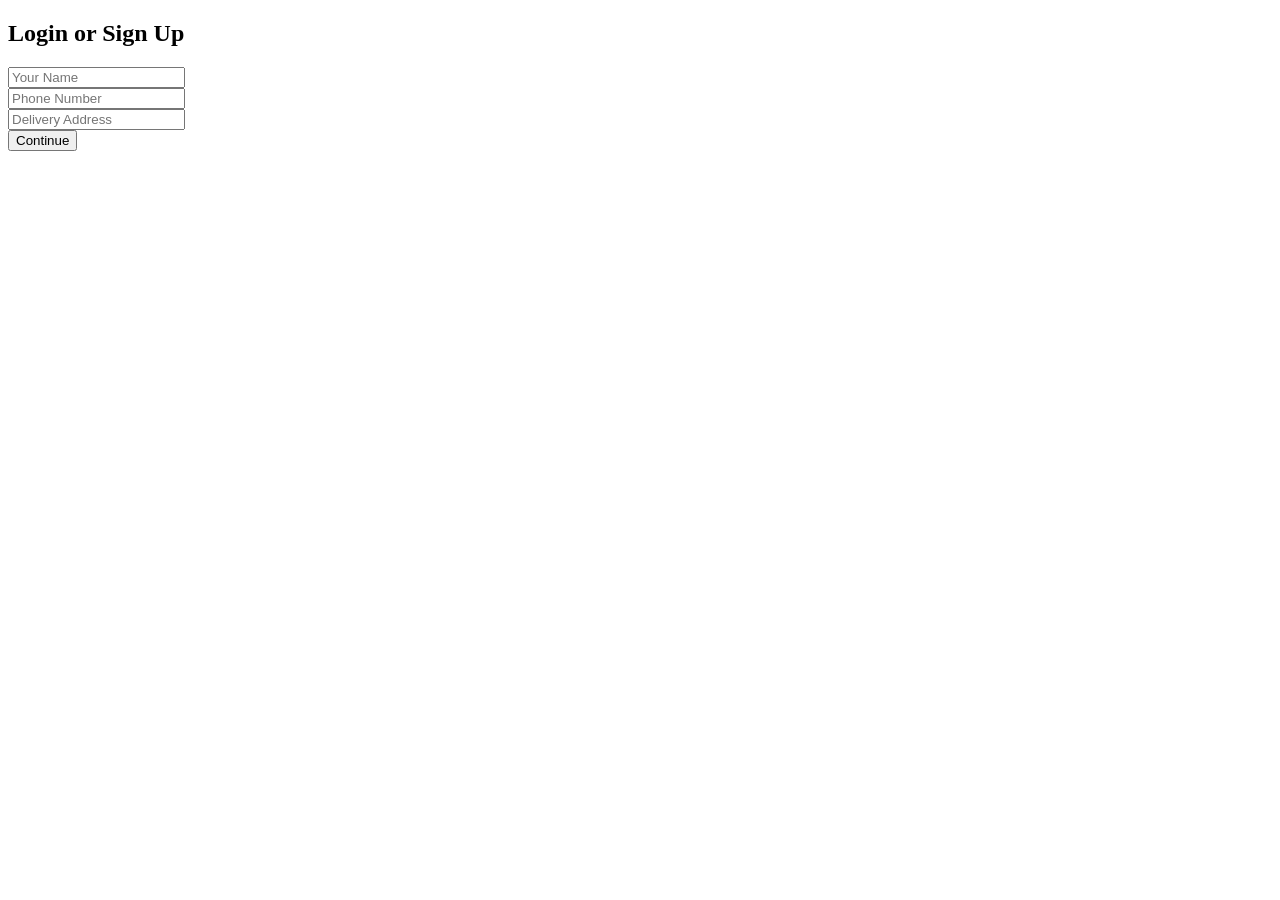
<file: login.html>
<!DOCTYPE html>
<html lang="en">
<head>
  <meta charset="UTF-8">
  <title>Login - Luxury Jewels</title>
</head>
<body>
  <h2>Login or Sign Up</h2>
  <form onsubmit="loginUser(event)">
    <input type="text" id="name" placeholder="Your Name" required><br>
    <input type="text" id="phone" placeholder="Phone Number" required><br>
    <input type="text" id="address" placeholder="Delivery Address" required><br>
    <button type="submit">Continue</button>
  </form>

  <script>
    function loginUser(e) {
      e.preventDefault();
      const user = {
        name: document.getElementById('name').value,
        phone: document.getElementById('phone').value,
        address: document.getElementById('address').value,
      };
      localStorage.setItem('user', JSON.stringify(user));
      window.location.href = 'order.html';
    }
  </script>
</body>
</html>
</file>
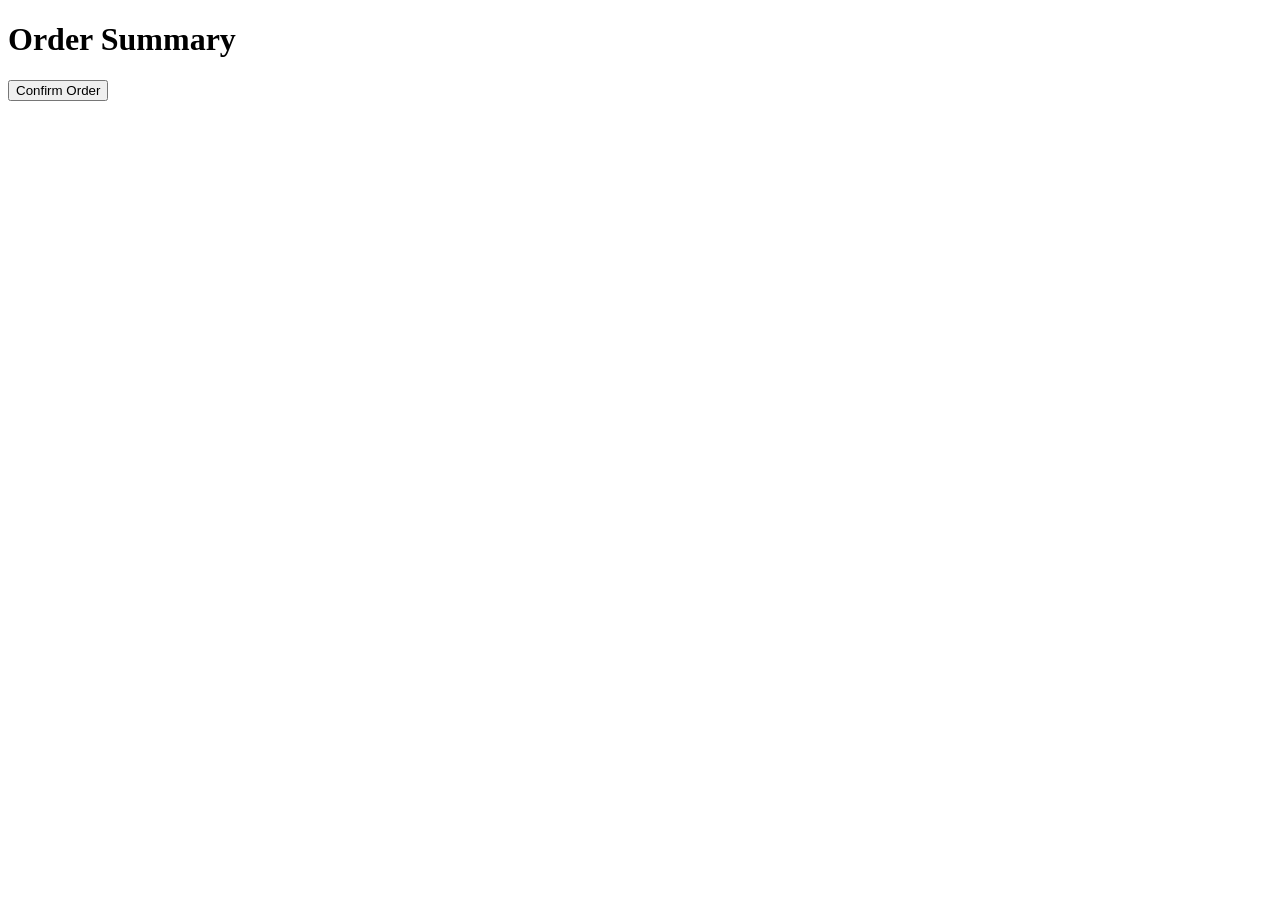
<file: order.html>
<!DOCTYPE html>
<html lang="en">
<head>
  <meta charset="UTF-8">
  <title>Place Order - Luxury Jewels</title>
</head>
<body>
  <h1>Order Summary</h1>
  <div id="summary"></div>
  <button onclick="confirmOrder()">Confirm Order</button>

  <script>
    const user = JSON.parse(localStorage.getItem('user'));
    const cart = JSON.parse(localStorage.getItem('cart')) || [];
    const summary = document.getElementById('summary');
    let total = cart.reduce((sum, item) => sum + item.price, 0);

    summary.innerHTML = `
      <h3>Name: ${user.name}</h3>
      <p>Phone: ${user.phone}</p>
      <p>Address: ${user.address}</p>
      <p><strong>Total: ₹${total}</strong></p>
      <h4>Items:</h4>
      <ul>${cart.map(i => `<li>${i.name} - ₹${i.price}</li>`).join('')}</ul>
    `;

    function confirmOrder() {
      alert(\"Order Confirmed! Thank you for shopping with us.\");
      localStorage.removeItem('cart');
      window.location.href = 'index.html';
    }
  </script>
</body>
</html>
</file>
